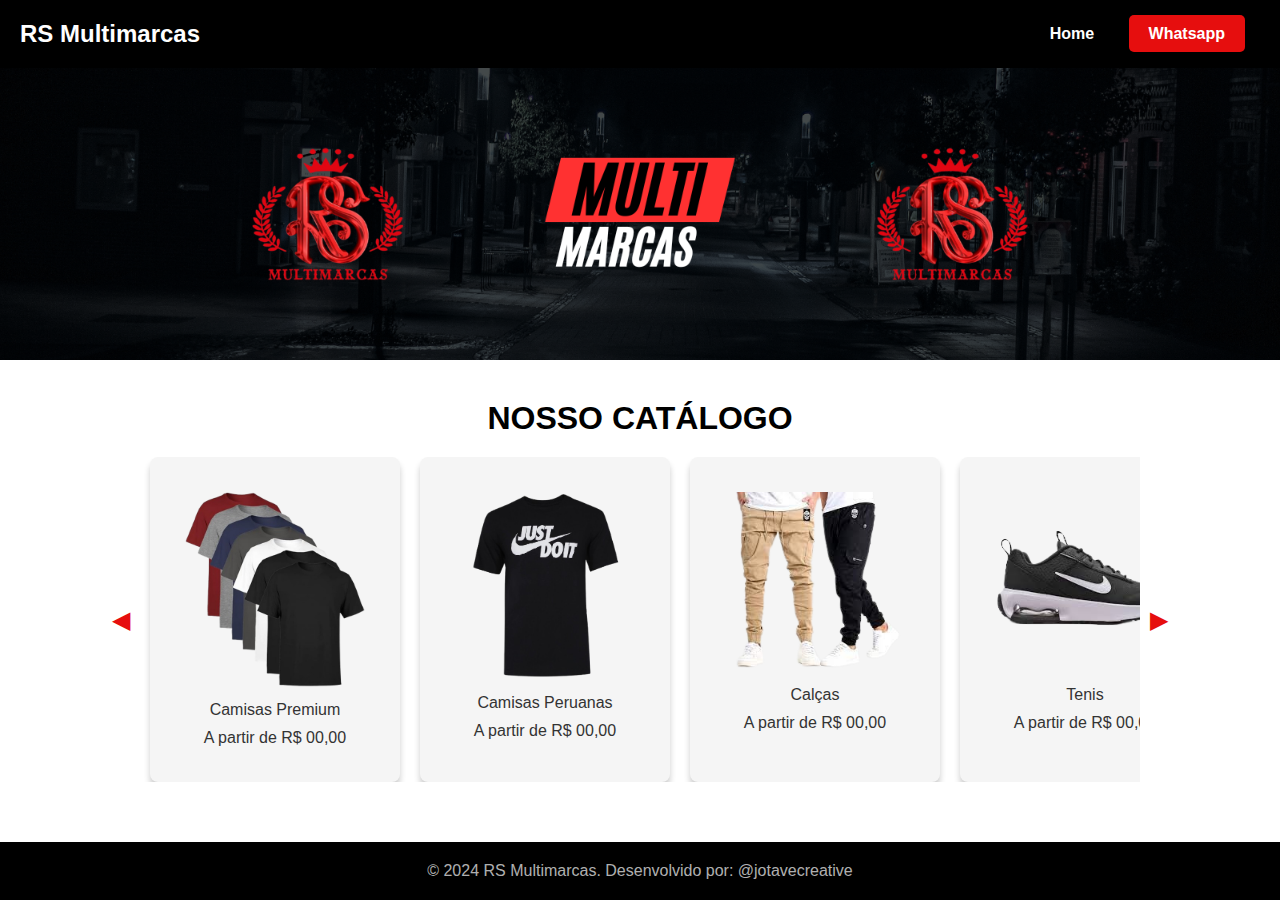
<file: Pag RoupaA/index.html>
<!DOCTYPE html>
<html lang="pt-BR">
<head>
    <meta charset="UTF-8">
    <meta name="viewport" content="width=device-width, initial-scale=1.0">
    <title>Loja de Roupas</title>
    <link rel="stylesheet" href="style.css">
</head>
<body>

<header>
    <div class="logo">RS Multimarcas</div>
    <nav>
        <a href="#" id="home-btn">Home</a>
        <a href="https://wa.me/5522998868822" target="_blank" class="whatsapp-btn">Whatsapp</a>
    </nav>
</header>

<section class="banner">
</section>

<!-- Carrossel de produtos -->
<section class="product-carousel">
    <h2>NOSSO CATÁLOGO</h2>
    <div class="carousel">
        <button class="carousel-btn prev">◀</button>
        <div class="carousel-content">
            <a href="../ABA CAMISAS PremiumB/indexb.html" class="carousel-item">
                <img src="basic camisa.png" alt="Produto 1">
                <p>Camisas Premium</p>
                <p>A partir de R$ 00,00</p>
            </a>
            <a href="../ABA PERUANAF/indexf.html" class="carousel-item">
                <img src="CAMISANIKE.png" alt="Produto 2"> 
                <p>Camisas Peruanas</p>
                <p>A partir de R$ 00,00</p>
            </a>
            <a href="../ABA JEANSE/indexe.html" class="carousel-item">
                <img src="calça.png" alt="Produto 3">
                <p>Calças</p>
                <p>A partir de R$ 00,00</p>
            </a>
            <a href="../ABA TENISG/indexg.html" class="carousel-item">
                <img src="TENIS.png" alt="Produto 6">
                <p>Tenis</p>
                <p>A partir de R$ 00,00</p>
            </a>
            <a href="../ABA JEANSE/indexe.html" class="carousel-item">
                <img src="SHORTS.png" alt="Produto 5">
                <p>Shorts</p>
                <p>A partir de R$ 00,00</p>
            </a>
            <a href="../ABA ACESSORIOSC/indexc.html" class="carousel-item">
                <img src="CASACO.png" alt="Produto 4">
                <p>Acessórios</p>
                <p>A partir de R$ 00,00</p>
            </a>
        </div>
        <button class="carousel-btn next">▶</button>
    </div>
</section>

<footer>
    <p>&copy; 2024 RS Multimarcas. Desenvolvido por: @jotavecreative</p>
</footer>

<script>
    const prevBtn = document.querySelector('.carousel-btn.prev');
    const nextBtn = document.querySelector('.carousel-btn.next');
    const carouselContent = document.querySelector('.carousel-content');
    const homeBtn = document.getElementById('home-btn');

    prevBtn.addEventListener('click', () => {
        carouselContent.scrollBy({ left: -150, behavior: 'smooth' });
    });

    nextBtn.addEventListener('click', () => {
        carouselContent.scrollBy({ left: 150, behavior: 'smooth' });
    });

    homeBtn.addEventListener('click', (e) => {
        e.preventDefault(); // Evita o comportamento padrão do link
        location.reload(); // Atualiza a página
    });
</script>

</body>
</html>
</file>
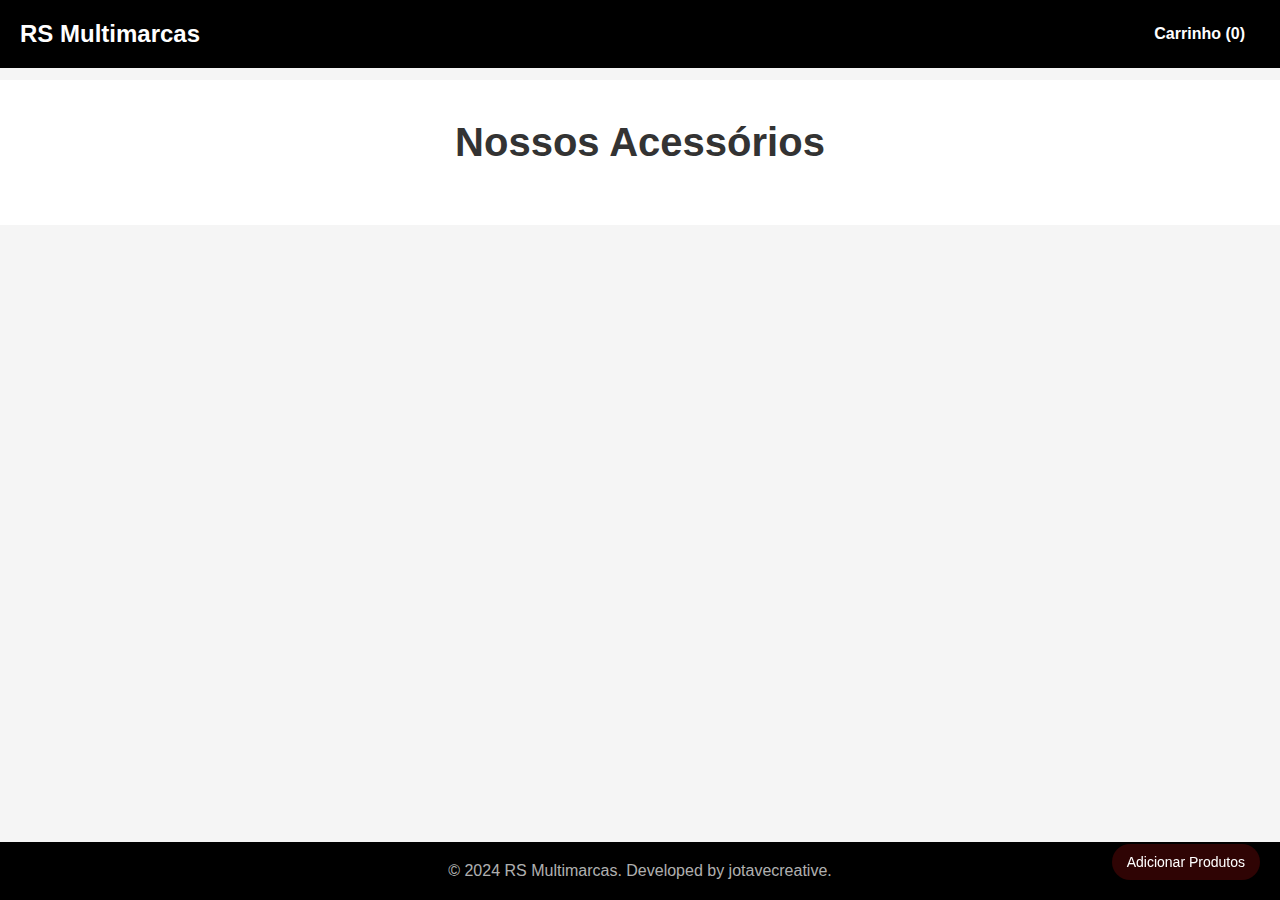
<file: ABA ACESSORIOSC/indexc.html>
<!DOCTYPE html>
<html lang="pt-BR">
<head>
    <meta charset="UTF-8">
    <meta name="viewport" content="width=device-width, initial-scale=1.0">
    <title>RS Multimarcas</title>
    <link rel="stylesheet" href="stylec.css">
</head>
<body>
    <header>
        <div class="logo">RS Multimarcas</div>
        <nav>
            <a href="#" id="cart-btn">Carrinho (<span id="cart-count">0</span>)</a>
            <button id="add-product-btn">Adicionar Produtos</button> <!-- Botão para adicionar produtos -->
        </nav>
    </header>

    <main>
        <section class="product-section">
            <h1>Nossos Acessórios</h1>
            <div id="product-list" class="product-list"></div>
        </section>

        <section class="add-product" id="add-product-section" style="display: none;">
            <form id="product-form">
                <input type="text" id="product-name" placeholder="Nome do Produto" required>
                <input type="text" id="product-price" placeholder="Preço" required>
                <input type="file" id="product-image" required>
                <button type="submit">Adicionar Produto</button>
            </form>
        </section>

        <!-- Modal do Carrinho -->
        <div class="cart-modal" id="cart-modal">
            <h2>Carrinho</h2>
            <div id="cart-items"></div>
            <p id="cart-total">Total: R$ 0.00</p>
            <button id="close-cart-btn">Fechar</button>
            <button id="checkout-btn">Finalizar Compra</button>
        </div>

        <div id="notification" style="display:none; position:fixed; bottom:20px; right:20px; background-color:#e60e0e; color:white; padding:10px; border-radius:5px;"></div>
    </main>

    <footer>
        <p>&copy; 2024 RS Multimarcas. Developed by jotavecreative.</p>
    </footer>

    <script src="scriptc.js"></script>
</body>
</html>
</file>
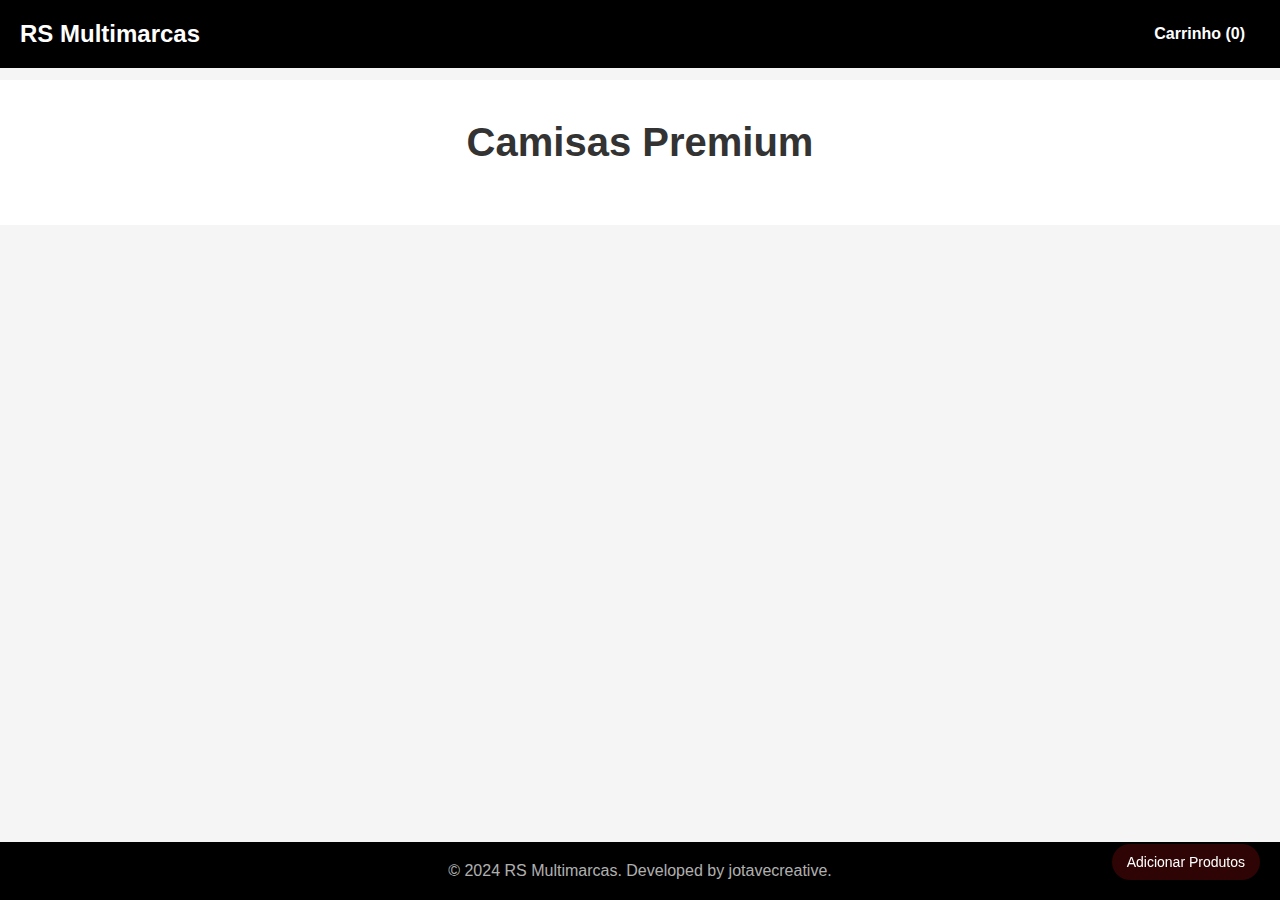
<file: ABA CAMISAS PremiumB/indexb.html>
<!DOCTYPE html>
<html lang="pt-BR">
<head>
    <meta charset="UTF-8">
    <meta name="viewport" content="width=device-width, initial-scale=1.0">
    <title>RS Multimarcas</title>
    <link rel="stylesheet" href="styleb.css">
</head>
<body>
    <header>
        <div class="logo">RS Multimarcas</div>
        <nav>
            <a href="#" id="cart-btn">Carrinho (<span id="cart-count">0</span>)</a>
            <button id="add-product-btn">Adicionar Produtos</button> <!-- Botão para adicionar produtos -->
        </nav>
    </header>

    <main>
        <section class="product-section">
            <h1>Camisas Premium</h1>
            <div id="product-list" class="product-list"></div>
        </section>

        <section class="add-product" id="add-product-section" style="display: none;">
            <form id="product-form">
                <input type="text" id="product-name" placeholder="Nome do Produto" required>
                <input type="text" id="product-price" placeholder="Preço" required>
                <input type="file" id="product-image" required>
                <button type="submit">Adicionar Produto</button>
            </form>
        </section>

        <!-- Modal do Carrinho -->
        <div class="cart-modal" id="cart-modal">
            <h2>Carrinho</h2>
            <div id="cart-items"></div>
            <p id="cart-total">Total: R$ 0.00</p>
            <button id="close-cart-btn">Fechar</button>
            <button id="checkout-btn">Finalizar Compra</button>
        </div>

        <div id="notification" style="display:none; position:fixed; bottom:20px; right:20px; background-color:#e60e0e; color:white; padding:10px; border-radius:5px;"></div>
    </main>

    <footer>
        <p>&copy; 2024 RS Multimarcas. Developed by jotavecreative.</p>
    </footer>

    <script src="scriptb.js"></script>
</body>
</html>
</file>
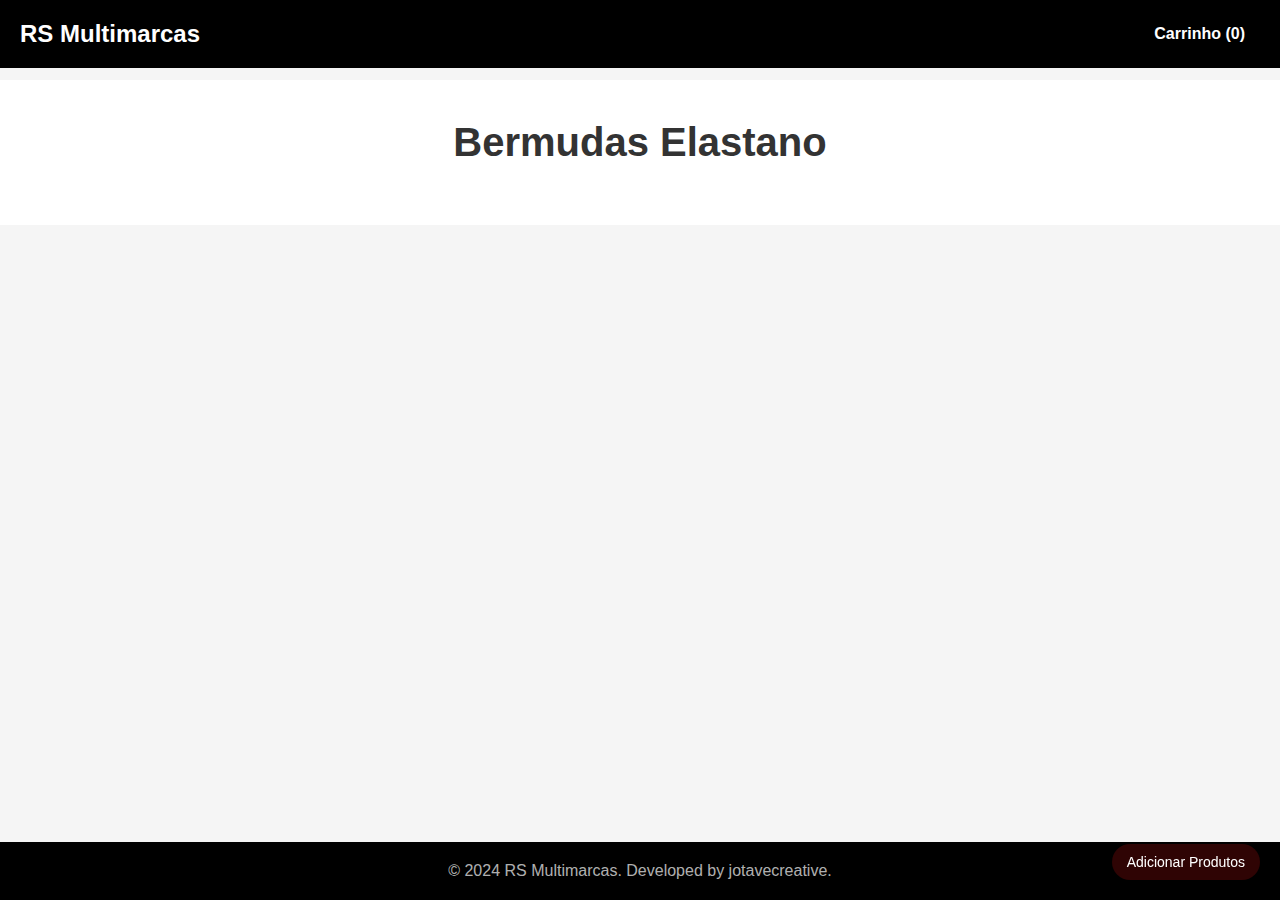
<file: ABA ELASTANOD/indexd.html>
<!DOCTYPE html>
<html lang="pt-BR">
<head>
    <meta charset="UTF-8">
    <meta name="viewport" content="width=device-width, initial-scale=1.0">
    <title>RS Multimarcas</title>
    <link rel="stylesheet" href="styled.css">
</head>
<body>
    <header>
        <div class="logo">RS Multimarcas</div>
        <nav>
            <a href="#" id="cart-btn">Carrinho (<span id="cart-count">0</span>)</a>
            <button id="add-product-btn">Adicionar Produtos</button> <!-- Botão para adicionar produtos -->
        </nav>
    </header>

    <main>
        <section class="product-section">
            <h1>Bermudas Elastano</h1>
            <div id="product-list" class="product-list"></div>
        </section>

        <section class="add-product" id="add-product-section" style="display: none;">
            <form id="product-form">
                <input type="text" id="product-name" placeholder="Nome do Produto" required>
                <input type="text" id="product-price" placeholder="Preço" required>
                <input type="file" id="product-image" required>
                <button type="submit">Adicionar Produto</button>
            </form>
        </section>

        <!-- Modal do Carrinho -->
        <div class="cart-modal" id="cart-modal">
            <h2>Carrinho</h2>
            <div id="cart-items"></div>
            <p id="cart-total">Total: R$ 0.00</p>
            <button id="close-cart-btn">Fechar</button>
            <button id="checkout-btn">Finalizar Compra</button>
        </div>

        <div id="notification" style="display:none; position:fixed; bottom:20px; right:20px; background-color:#e60e0e; color:white; padding:10px; border-radius:5px;"></div>
    </main>

    <footer>
        <p>&copy; 2024 RS Multimarcas. Developed by jotavecreative.</p>
    </footer>

    <script src="scriptd.js"></script>
</body>
</html>
</file>
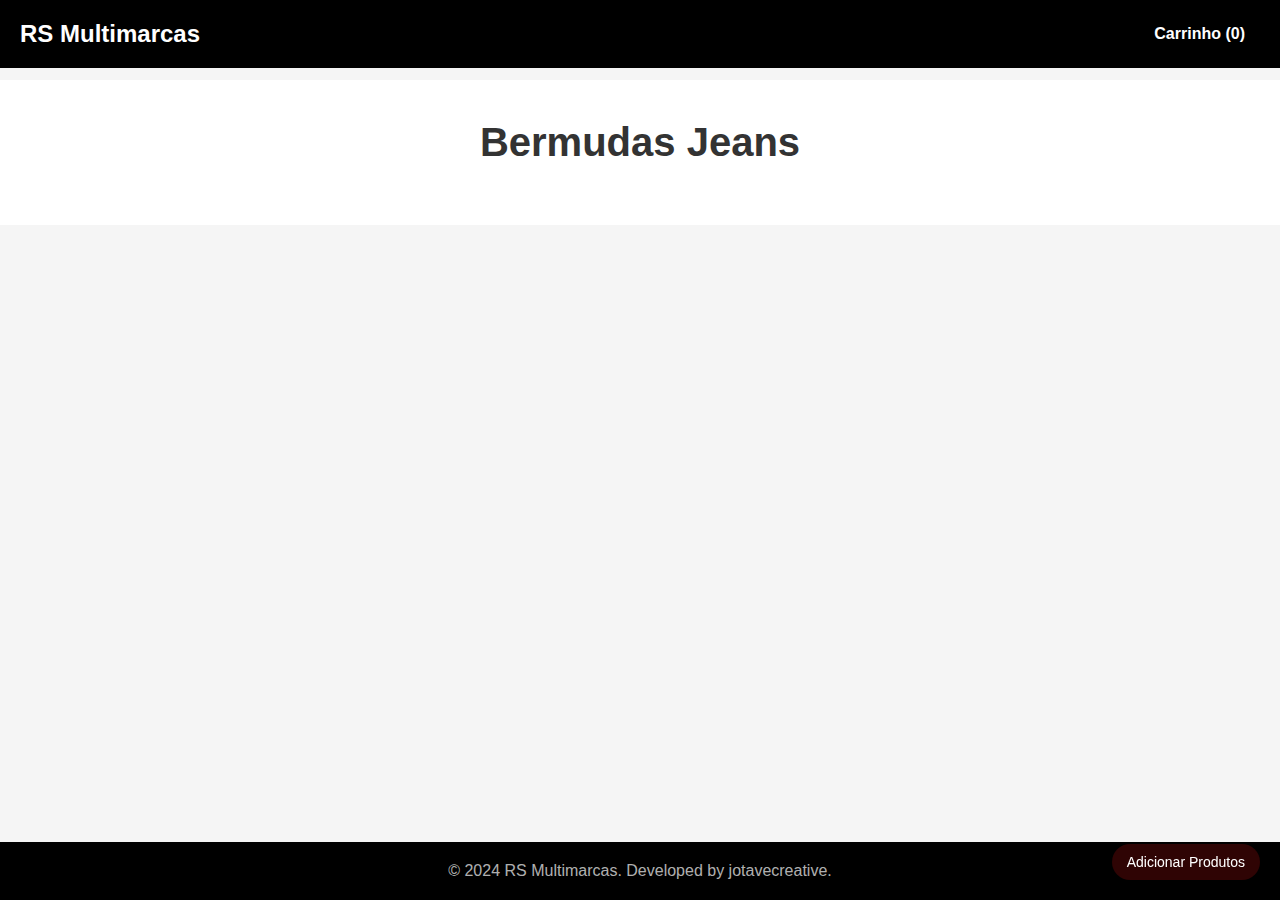
<file: ABA JEANSE/indexe.html>
<!DOCTYPE html>
<html lang="pt-BR">
<head>
    <meta charset="UTF-8">
    <meta name="viewport" content="width=device-width, initial-scale=1.0">
    <title>RS Multimarcas</title>
    <link rel="stylesheet" href="stylee.css">
</head>
<body>
    <header>
        <div class="logo">RS Multimarcas</div>
        <nav>
            <a href="#" id="cart-btn">Carrinho (<span id="cart-count">0</span>)</a>
            <button id="add-product-btn">Adicionar Produtos</button> <!-- Botão para adicionar produtos -->
        </nav>
    </header>

    <main>
        <section class="product-section">
            <h1>Bermudas Jeans</h1>
            <div id="product-list" class="product-list"></div>
        </section>

        <section class="add-product" id="add-product-section" style="display: none;">
            <form id="product-form">
                <input type="text" id="product-name" placeholder="Nome do Produto" required>
                <input type="text" id="product-price" placeholder="Preço" required>
                <input type="file" id="product-image" required>
                <button type="submit">Adicionar Produto</button>
            </form>
        </section>

        <!-- Modal do Carrinho -->
        <div class="cart-modal" id="cart-modal">
            <h2>Carrinho</h2>
            <div id="cart-items"></div>
            <p id="cart-total">Total: R$ 0.00</p>
            <button id="close-cart-btn">Fechar</button>
            <button id="checkout-btn">Finalizar Compra</button>
        </div>

        <div id="notification" style="display:none; position:fixed; bottom:20px; right:20px; background-color:#e60e0e; color:white; padding:10px; border-radius:5px;"></div>
    </main>

    <footer>
        <p>&copy; 2024 RS Multimarcas. Developed by jotavecreative.</p>
    </footer>

    <script src="scripte.js"></script>
</body>
</html>
</file>
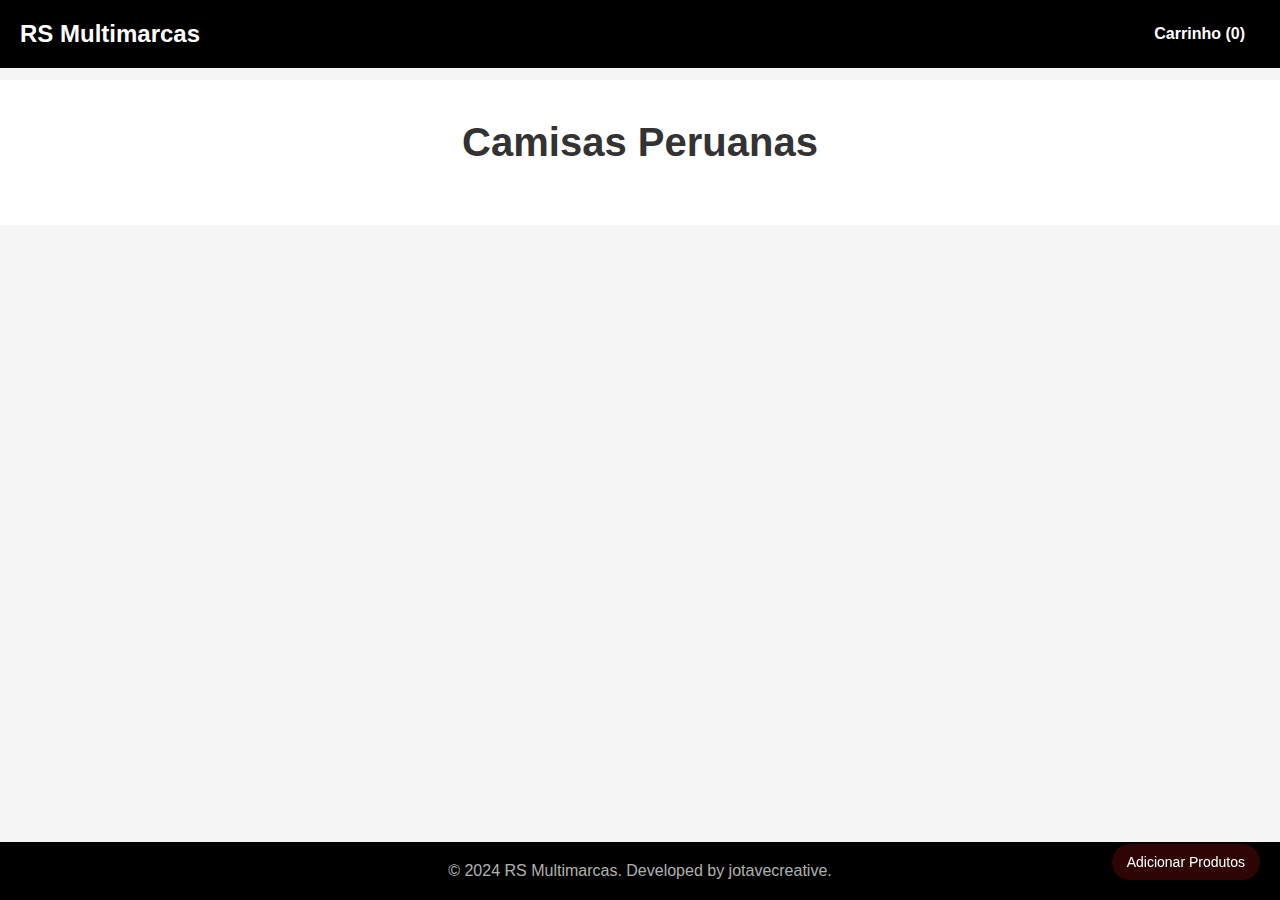
<file: ABA PERUANAF/indexf.html>
<!DOCTYPE html>
<html lang="pt-BR">
<head>
    <meta charset="UTF-8">
    <meta name="viewport" content="width=device-width, initial-scale=1.0">
    <title>RS Multimarcas</title>
    <link rel="stylesheet" href="stylef.css">
</head>
<body>
    <header>
        <div class="logo">RS Multimarcas</div>
        <nav>
            <a href="#" id="cart-btn">Carrinho (<span id="cart-count">0</span>)</a>
            <button id="add-product-btn">Adicionar Produtos</button> <!-- Botão para adicionar produtos -->
        </nav>
    </header>

    <main>
        <section class="product-section">
            <h1>Camisas Peruanas</h1>
            <div id="product-list" class="product-list"></div>
        </section>

        <section class="add-product" id="add-product-section" style="display: none;">
            <form id="product-form">
                <input type="text" id="product-name" placeholder="Nome do Produto" required>
                <input type="text" id="product-price" placeholder="Preço" required>
                <input type="file" id="product-image" required>
                <button type="submit">Adicionar Produto</button>
            </form>
        </section>

        <!-- Modal do Carrinho -->
        <div class="cart-modal" id="cart-modal">
            <h2>Carrinho</h2>
            <div id="cart-items"></div>
            <p id="cart-total">Total: R$ 0.00</p>
            <button id="close-cart-btn">Fechar</button>
            <button id="checkout-btn">Finalizar Compra</button>
        </div>

        <div id="notification" style="display:none; position:fixed; bottom:20px; right:20px; background-color:#e60e0e; color:white; padding:10px; border-radius:5px;"></div>
    </main>

    <footer>
        <p>&copy; 2024 RS Multimarcas. Developed by jotavecreative.</p>
    </footer>

    <script src="scriptf.js"></script>
</body>
</html>
</file>
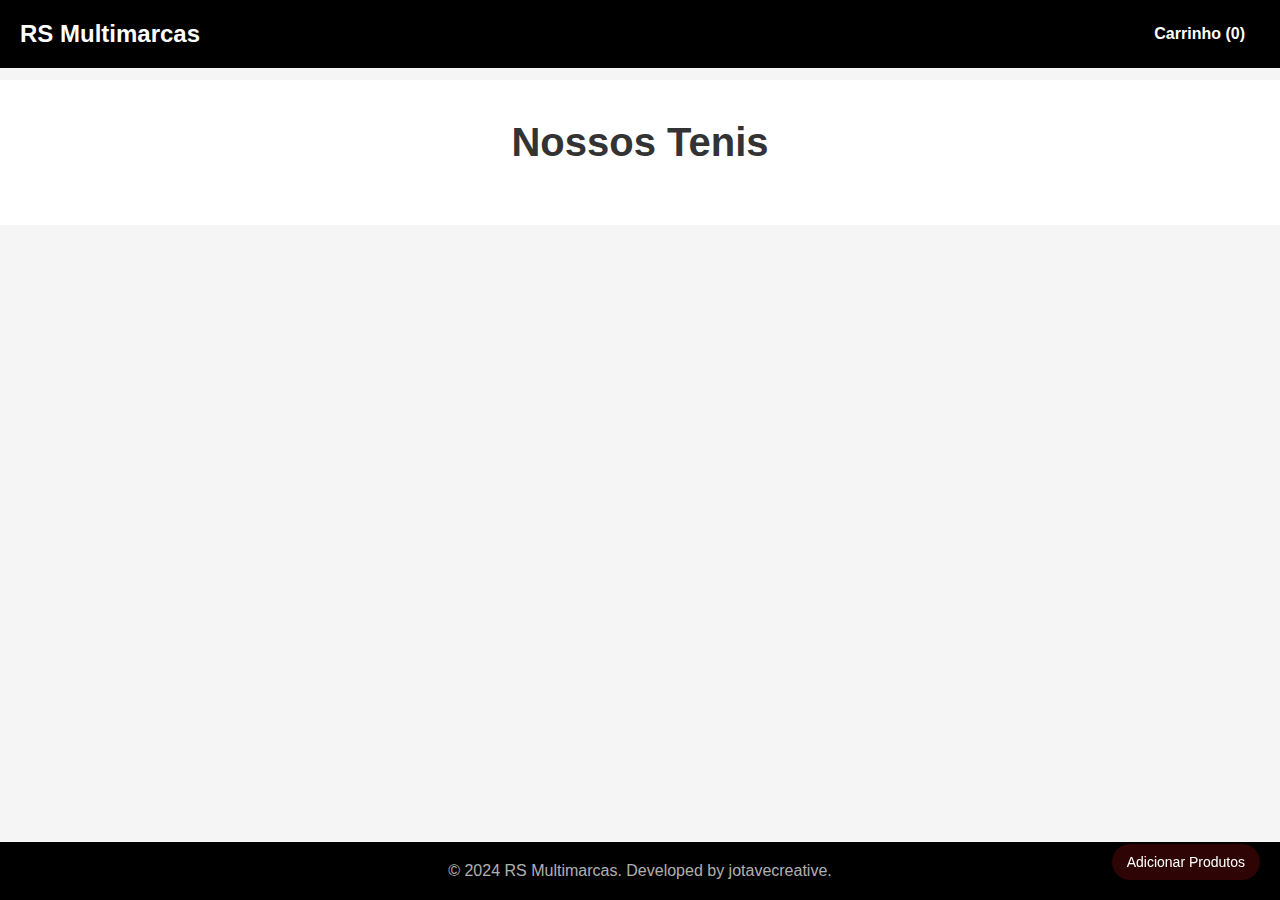
<file: ABA TENISG/indexg.html>
<!DOCTYPE html>
<html lang="pt-BR">
<head>
    <meta charset="UTF-8">
    <meta name="viewport" content="width=device-width, initial-scale=1.0">
    <title>RS Multimarcas</title>
    <link rel="stylesheet" href="styleg.css">
</head>
<body>
    <header>
        <div class="logo">RS Multimarcas</div>
        <nav>
            <a href="#" id="cart-btn">Carrinho (<span id="cart-count">0</span>)</a>
            <button id="add-product-btn">Adicionar Produtos</button> <!-- Botão para adicionar produtos -->
        </nav>
    </header>

    <main>
        <section class="product-section">
            <h1>Nossos Tenis</h1>
            <div id="product-list" class="product-list"></div>
        </section>

        <section class="add-product" id="add-product-section" style="display: none;">
            <form id="product-form">
                <input type="text" id="product-name" placeholder="Nome do Produto" required>
                <input type="text" id="product-price" placeholder="Preço" required>
                <input type="file" id="product-image" required>
                <button type="submit">Adicionar Produto</button>
            </form>
        </section>

        <!-- Modal do Carrinho -->
        <div class="cart-modal" id="cart-modal">
            <h2>Carrinho</h2>
            <div id="cart-items"></div>
            <p id="cart-total">Total: R$ 0.00</p>
            <button id="close-cart-btn">Fechar</button>
            <button id="checkout-btn">Finalizar Compra</button>
        </div>

        <div id="notification" style="display:none; position:fixed; bottom:20px; right:20px; background-color:#e60e0e; color:white; padding:10px; border-radius:5px;"></div>
    </main>

    <footer>
        <p>&copy; 2024 RS Multimarcas. Developed by jotavecreative.</p>
    </footer>

    <script src="scriptg.js"></script>
</body>
</html>
</file>
<file: Pag RoupaA/style.css>
/* Reset básico */
* {
    margin: 0;
    padding: 0;
    box-sizing: border-box;
}

html, body {
    height: 100%;
}

body {
    font-family: 'Arial', sans-serif;
    background: #F5F5F5;
    color: #333;
    display: flex;
    flex-direction: column;
    justify-content: space-between;
}

/* Cabeçalho */
header {
    display: flex;
    justify-content: space-between;
    align-items: center;
    padding: 20px;
    background-color: #000;
    color: #fff;
}

.logo {
    font-size: 24px;
    font-weight: bold;
}

nav a {
    margin: 0 15px;
    color: #fff;
    text-decoration: none;
    font-weight: bold;
    transition: color 0.3s;
}

nav a:hover {
    color: #e60e0e;
}

/* Banner */
.banner {
    text-align: center;
    padding: 100px 20px;
    color: #000;
    background-image: url(bg\ \(2\).png);
    background-size: cover;
    background-position: center;
    height: 300px;
    display: flex;
    align-items: center;
    justify-content: center;
}

.banner h1 {
    font-size: 3rem;
    color: #fff;
    background: rgba(0, 0, 0, 0.5);
    padding: 10px 20px;
    border-radius: 8px;
}

.product-carousel {
    padding: 40px 20px;
    text-align: center;
    background-color: #fff;
    color: #333;
}

.product-carousel h2 {
    font-size: 2rem;
    margin-bottom: 20px;
    color: #000;
}

.carousel {
    display: flex;
    align-items: center;
    justify-content: center;
    gap: 10px;
    margin-bottom: 20px;
}

.carousel-content {
    display: flex;
    overflow: hidden;
    width: 90%;
    max-width: 1000px;
}

.carousel-item {
    min-width: 250px;
    margin: 0 10px;
    text-align: center;
    color: #333;
    background-color: #f5f5f5;
    padding: 35px;
    border-radius: 8px;
    box-shadow: 0 6px 6px rgba(0, 0, 0, 0.2);
    overflow: hidden;
    text-decoration: none;
}

.carousel-item img {
    width: 100%;
    height: auto;
    max-height: 200px;
    object-fit: cover;
    border-radius: 8px;
}

.carousel-item p {
    margin-top: 10px;
}

.carousel-btn {
    background: none;
    border: none;
    font-size: 24px;
    cursor: pointer;
    color: #e60e0e;
}

.carousel-btn:hover {
    color: #000;
}

.carousel-btn:disabled {
    color: rgba(204, 204, 204, 0.5);
    cursor: not-allowed;
}

/* Rodapé */
footer {
    padding: 20px;
    background: #000;
    color: rgba(255, 255, 255, 0.7);
    text-align: center;
    width: 100%;
    position: relative;
    bottom: 0;
}

/* Botão do WhatsApp */
.whatsapp-btn {
    background-color: #e60e0e;
    color: #fff;
    padding: 10px 20px;
    border-radius: 5px;
    font-weight: bold;
    text-decoration: none;
    transition: background-color 0.3s, color 0.3s;
}

.whatsapp-btn:hover {
    background-color: #fff;
    color: #e60e0e;
}

/* Responsividade */
@media (max-width: 768px) {
    header {
        flex-direction: column;
        text-align: center;
    }

    nav {
        margin-top: 10px;
    }

    .carousel-content {
        width: 100%;
    }

    .carousel-item {
        min-width: 200px;
    }

    .banner h1 {
        font-size: 2rem;
    }

    .product-carousel h2 {
        font-size: 1.5rem;
    }
}

@media (max-width: 480px) {
    .carousel-item {
        min-width: 150px;
    }

    .banner {
        padding: 50px 10px;
    }
}
</file>
<file: ABA ACESSORIOSC/stylec.css>
/* Reset básico */
* {
    margin: 0;
    padding: 0;
    box-sizing: border-box;
}

html, body {
    height: 100%; /* Certifica-se de que o HTML e o corpo ocupem 100% da altura da tela */
}

body {
    display: flex;
    flex-direction: column; /* Alinha o conteúdo na coluna */
    justify-content: space-between; /* Espaça o conteúdo e coloca o rodapé na parte inferior */
    font-family: Arial, sans-serif;
    background: #F5F5F5;
    color: #333;
    padding-top: 80px; /* Adiciona espaço para o cabeçalho fixo */
}

/* Cabeçalho */
header {
    display: flex;
    justify-content: space-between;
    align-items: center;
    padding: 20px;
    background-color: #000;
    color: #fff;
    position: fixed; /* Fixa o cabeçalho */
    top: 0; /* Posiciona no topo */
    left: 0; /* Alinha à esquerda */
    right: 0; /* Alinha à direita */
    z-index: 1000; /* Garante que o cabeçalho fique acima de outros elementos */
}

.logo {
    font-size: 24px;
    font-weight: bold;
}

nav a {
    margin: 0 15px;
    color: #fff;
    text-decoration: none;
    font-weight: bold;
}

nav a:hover {
    color: #e60e0e;
}

/* Seção de produtos */
.product-section {
    padding: 40px 20px;
    text-align: center;
    background-color: #fff;
}

.product-section h1 {
    font-size: 2.5em;
    color: #333;
    margin-bottom: 20px;
}

.product-list {
    display: grid;
    grid-template-columns: repeat(5, 1fr);
    gap: 20px;
}

/* Estilo para os cartões de produto */
.product-card {
    position: relative; /* Para posicionar o botão de excluir */
    text-align: center;
    padding: 10px;
    background-color: #f9f9f9;
    border-radius: 8px;
    box-shadow: 0 4px 10px rgba(0, 0, 0, 0.1);
}

.product-card img {
    width: 100%; /* Mantém a largura total do cartão */
    height: auto; /* Define a altura automática para manter a proporção */
    object-fit: contain; /* Ajusta a imagem para caber no contêiner sem cortar */
    border-radius: 8px; /* Bordas arredondadas */
    margin-bottom: 10px;
}

/* Aba de Adicionar Produto */
.add-product {
    position: fixed;
    bottom: 0;
    left: 0;
    right: 0;
    padding: 10px;
    background-color: #000000;
    box-shadow: 0 -2px 10px rgba(0, 0, 0, 0.1);
    z-index: 1000;
    display: flex;
    flex-direction: column; /* Alinha os itens na coluna */
    align-items: center; /* Centraliza os itens */
}

/* Responsividade para telas menores */
@media (max-width: 600px) {
    .add-product {
        padding: 5px; /* Diminui o padding em telas pequenas */
    }

    .add-product form {
        flex-direction: column; /* Alinha os campos em coluna */
        max-width: 90%; /* Largura máxima para o formulário */
    }

    .add-product input[type="text"], 
    .add-product input[type="file"] {
        max-width: 100%; /* Permite que os campos ocupem toda a largura */
        margin-bottom: 10px; /* Espaço entre os campos */
    }

    .add-product button {
        width: 100%; /* Botões ocupam toda a largura */
        padding: 10px; /* Aumenta o padding */
    }
}

.add-product h2 {
    margin-bottom: 10px;
}

.add-product form {
    display: flex; /* Alinha os itens na horizontal */
    align-items: center; /* Centraliza verticalmente os itens */
    gap: 10px; /* Espaço entre os campos */
    max-width: 800px; /* Ajusta a largura máxima do formulário */
    margin: 0 auto; /* Centraliza o formulário */
}

.add-product input[type="text"], 
.add-product input[type="file"] {
    padding: 8px; /* Diminui o padding nos campos */
    border: 1px solid #ccc;
    border-radius: 5px;
    flex: 1; /* Faz os campos ocuparem o mesmo espaço */
    max-width: 300px; /* Limita a largura dos campos */
}

.add-product button {
    padding: 10px 20px; /* Aumenta o padding para expandir o botão */
    background-color: #e60e0e;
    color: #fff;
    border: none;
    border-radius: 5px;
    cursor: pointer;
    display: inline-flex; /* Permite o alinhamento flexível dos itens dentro do botão */
    align-items: center; /* Centraliza verticalmente os itens */
    justify-content: center; /* Centraliza horizontalmente os itens */
    white-space: nowrap; /* Garante que o texto não quebre a linha */
}

/* Estilo para o botão "Adicionar Produtos" */
#add-product-btn {
    position: fixed; /* Fixa o botão na tela */
    bottom: 20px; /* Distância do fundo */
    right: 20px; /* Distância da direita */
    padding: 10px 15px; /* Diminuindo o padding do botão */
    background-color: rgba(235, 18, 18, 0.2); /* Cor de fundo com um pouco de transparência */
    color: #fff; /* Cor do texto */
    border: none; /* Remove a borda */
    border-radius: 20px; /* Bordas arredondadas */
    font-size: 14px; /* Tamanho da fonte reduzido */
    font-weight: normal; /* Texto normal */
    cursor: pointer; /* Mão ao passar o mouse */
    transition: background-color 0.3s, transform 0.2s; /* Transições para efeitos */
}

#add-product-btn:hover {
    background-color: rgba(230, 14, 14, 1); /* Cor de fundo ao passar o mouse */
    transform: translateY(-1px); /* Leve elevação ao passar o mouse */
}

/* Estilo para os cartões de produto */
.product-card {
    position: relative; /* Para posicionar o botão de excluir */
    text-align: center;
    padding: 10px;
    background-color: #f9f9f9;
    border-radius: 8px;
    box-shadow: 0 4px 10px rgba(0, 0, 0, 0.1);
}

.product-card img {
    width: 100%; /* Mantém a largura total do cartão */
    height: auto; /* Define a altura automática para manter a proporção */
    object-fit: contain; /* Ajusta a imagem para caber no contêiner sem cortar */
    border-radius: 8px; /* Bordas arredondadas */
    margin-bottom: 10px;
}

.product-card h3 {
    font-size: 1.2em;
    color: #333;
    margin: 10px 0;
}

.product-card p {
    font-size: 1.1em;
    color: #e60e0e;
    margin-bottom: 10px;
}

.btn-buy {
    background-color: #e60e0e;
    color: #fff;
    padding: 10px 20px;
    border: none;
    border-radius: 5px;
    cursor: pointer;
    font-weight: bold;
    transition: background-color 0.3s;
}

.btn-buy:hover {
    background-color: #000;
}

/* Estilo para o botão de excluir */
.btn-delete {
    background-color: #e60e0e; /* Vermelho */
    color: white; /* Texto branco */
    border: none;
    border-radius: 50%; /* Borda arredondada */
    width: 30px; /* Largura fixa */
    height: 30px; /* Altura fixa */
    cursor: pointer; /* Mão ao passar o mouse */
    position: absolute; /* Para posicionar o botão */
    top: 10px; /* Distância do topo */
    right: 10px; /* Distância da direita */
    display: flex; /* Centraliza o texto */
    align-items: center; /* Centraliza verticalmente */
    justify-content: center; /* Centraliza horizontalmente */
    transition: background-color 0.3s, transform 0.2s; /* Efeitos de transição */
    font-size: 16px; /* Tamanho do texto */
}

.btn-delete:hover {
    background-color: #c00; /* Tom de vermelho mais escuro ao passar o mouse */
    transform: scale(1.1); /* Leve aumento de tamanho ao passar o mouse */
}

/* Rodapé */
footer {
    padding: 20px;
    background: #000;
    color: rgba(255, 255, 255, 0.7);
    text-align: center;
}

/* Modal do Carrinho */
.cart-modal {
    display: none; /* Inicialmente escondido */
    position: fixed; /* Fixo na tela */
    top: 50%; /* Centraliza verticalmente */
    left: 50%; /* Centraliza horizontalmente */
    transform: translate(-50%, -50%); /* Compensa o tamanho do modal */
    background-color: white; /* Cor de fundo do modal */
    padding: 20px; /* Espaçamento interno */
    border-radius: 8px; /* Bordas arredondadas */
    box-shadow: 0 4px 20px rgba(0, 0, 0, 0.2); /* Sombra do modal */
    z-index: 1001; /* Coloca o modal acima de outros elementos */
}

.cart-modal h2 {
    margin-bottom: 20px; /* Espaço abaixo do título */
}

.cart-modal button {
    margin-top: 10px; /* Espaço acima do botão */
    padding: 10px 15px; /* Padding do botão */
    background-color: #e60e0e; /* Cor de fundo do botão */
    color: white; /* Cor do texto */
    border: none; /* Remove borda */
    border-radius: 5px; /* Bordas arredondadas */
    cursor: pointer; /* Cursor de mão ao passar o mouse */
    transition: background-color 0.3s; /* Transição suave para a cor de fundo */
}

.cart-modal button:hover {
    background-color: #c70000; /* Cor ao passar o mouse */
}

/* Notificações */
#notification {
    display: none; /* Inicialmente escondido */
    position: fixed; /* Fixo na tela */
    bottom: 20px; /* Distância do fundo */
    right: 20px; /* Distância da direita */
    background-color: #e60e0e; /* Cor de fundo da notificação */
    color: white; /* Cor do texto */
    padding: 10px; /* Padding da notificação */
    border-radius: 5px; /* Bordas arredondadas */
}

/* Adicionando responsividade */
@media (max-width: 768px) {
    .product-list {
        grid-template-columns: repeat(2, 1fr); /* Duas colunas em telas menores */
    }

    /* Ajustes para a aba de adicionar produto */
    .add-product form {
        flex-direction: column; /* Alinha os campos em coluna */
    }

    .product-card {
        margin: 10px; /* Adiciona espaço entre os cartões */
    }
}

@media (max-width: 480px) {
    .product-list {
        grid-template-columns: 1fr; /* Uma coluna em telas muito pequenas */
    }

    .product-card h3 {
        font-size: 1.1em; /* Reduz o tamanho do título */
    }

    .product-card p {
        font-size: 1em; /* Reduz o tamanho da descrição */
    }
}
</file>
<file: ABA CAMISAS PremiumB/styleb.css>
/* Reset básico */
* {
    margin: 0;
    padding: 0;
    box-sizing: border-box;
}

html, body {
    height: 100%; /* Certifica-se de que o HTML e o corpo ocupem 100% da altura da tela */
}

body {
    display: flex;
    flex-direction: column; /* Alinha o conteúdo na coluna */
    justify-content: space-between; /* Espaça o conteúdo e coloca o rodapé na parte inferior */
    font-family: Arial, sans-serif;
    background: #F5F5F5;
    color: #333;
    padding-top: 80px; /* Adiciona espaço para o cabeçalho fixo */
}

/* Cabeçalho */
header {
    display: flex;
    justify-content: space-between;
    align-items: center;
    padding: 20px;
    background-color: #000;
    color: #fff;
    position: fixed; /* Fixa o cabeçalho */
    top: 0; /* Posiciona no topo */
    left: 0; /* Alinha à esquerda */
    right: 0; /* Alinha à direita */
    z-index: 1000; /* Garante que o cabeçalho fique acima de outros elementos */
}

.logo {
    font-size: 24px;
    font-weight: bold;
}

nav a {
    margin: 0 15px;
    color: #fff;
    text-decoration: none;
    font-weight: bold;
}

nav a:hover {
    color: #e60e0e;
}

/* Seção de produtos */
.product-section {
    padding: 40px 20px;
    text-align: center;
    background-color: #fff;
}

.product-section h1 {
    font-size: 2.5em;
    color: #333;
    margin-bottom: 20px;
}

.product-list {
    display: grid;
    grid-template-columns: repeat(5, 1fr);
    gap: 20px;
}

/* Estilo para os cartões de produto */
.product-card {
    position: relative; /* Para posicionar o botão de excluir */
    text-align: center;
    padding: 10px;
    background-color: #f9f9f9;
    border-radius: 8px;
    box-shadow: 0 4px 10px rgba(0, 0, 0, 0.1);
}

.product-card img {
    width: 100%; /* Mantém a largura total do cartão */
    height: auto; /* Define a altura automática para manter a proporção */
    object-fit: contain; /* Ajusta a imagem para caber no contêiner sem cortar */
    border-radius: 8px; /* Bordas arredondadas */
    margin-bottom: 10px;
}

/* Aba de Adicionar Produto */
.add-product {
    position: fixed;
    bottom: 0;
    left: 0;
    right: 0;
    padding: 10px;
    background-color: #000000;
    box-shadow: 0 -2px 10px rgba(0, 0, 0, 0.1);
    z-index: 1000;
    display: flex;
    flex-direction: column; /* Alinha os itens na coluna */
    align-items: center; /* Centraliza os itens */
}

/* Responsividade para telas menores */
@media (max-width: 600px) {
    .add-product {
        padding: 5px; /* Diminui o padding em telas pequenas */
    }

    .add-product form {
        flex-direction: column; /* Alinha os campos em coluna */
        max-width: 90%; /* Largura máxima para o formulário */
    }

    .add-product input[type="text"], 
    .add-product input[type="file"] {
        max-width: 100%; /* Permite que os campos ocupem toda a largura */
        margin-bottom: 10px; /* Espaço entre os campos */
    }

    .add-product button {
        width: 100%; /* Botões ocupam toda a largura */
        padding: 10px; /* Aumenta o padding */
    }
}

.add-product h2 {
    margin-bottom: 10px;
}

.add-product form {
    display: flex; /* Alinha os itens na horizontal */
    align-items: center; /* Centraliza verticalmente os itens */
    gap: 10px; /* Espaço entre os campos */
    max-width: 800px; /* Ajusta a largura máxima do formulário */
    margin: 0 auto; /* Centraliza o formulário */
}

.add-product input[type="text"], 
.add-product input[type="file"] {
    padding: 8px; /* Diminui o padding nos campos */
    border: 1px solid #ccc;
    border-radius: 5px;
    flex: 1; /* Faz os campos ocuparem o mesmo espaço */
    max-width: 300px; /* Limita a largura dos campos */
}

.add-product button {
    padding: 10px 20px; /* Aumenta o padding para expandir o botão */
    background-color: #e60e0e;
    color: #fff;
    border: none;
    border-radius: 5px;
    cursor: pointer;
    display: inline-flex; /* Permite o alinhamento flexível dos itens dentro do botão */
    align-items: center; /* Centraliza verticalmente os itens */
    justify-content: center; /* Centraliza horizontalmente os itens */
    white-space: nowrap; /* Garante que o texto não quebre a linha */
}

/* Estilo para o botão "Adicionar Produtos" */
#add-product-btn {
    position: fixed; /* Fixa o botão na tela */
    bottom: 20px; /* Distância do fundo */
    right: 20px; /* Distância da direita */
    padding: 10px 15px; /* Diminuindo o padding do botão */
    background-color: rgba(235, 18, 18, 0.2); /* Cor de fundo com um pouco de transparência */
    color: #fff; /* Cor do texto */
    border: none; /* Remove a borda */
    border-radius: 20px; /* Bordas arredondadas */
    font-size: 14px; /* Tamanho da fonte reduzido */
    font-weight: normal; /* Texto normal */
    cursor: pointer; /* Mão ao passar o mouse */
    transition: background-color 0.3s, transform 0.2s; /* Transições para efeitos */
}

#add-product-btn:hover {
    background-color: rgba(230, 14, 14, 1); /* Cor de fundo ao passar o mouse */
    transform: translateY(-1px); /* Leve elevação ao passar o mouse */
}

/* Estilo para os cartões de produto */
.product-card {
    position: relative; /* Para posicionar o botão de excluir */
    text-align: center;
    padding: 10px;
    background-color: #f9f9f9;
    border-radius: 8px;
    box-shadow: 0 4px 10px rgba(0, 0, 0, 0.1);
}

.product-card img {
    width: 100%; /* Mantém a largura total do cartão */
    height: auto; /* Define a altura automática para manter a proporção */
    object-fit: contain; /* Ajusta a imagem para caber no contêiner sem cortar */
    border-radius: 8px; /* Bordas arredondadas */
    margin-bottom: 10px;
}

.product-card h3 {
    font-size: 1.2em;
    color: #333;
    margin: 10px 0;
}

.product-card p {
    font-size: 1.1em;
    color: #e60e0e;
    margin-bottom: 10px;
}

.btn-buy {
    background-color: #e60e0e;
    color: #fff;
    padding: 10px 20px;
    border: none;
    border-radius: 5px;
    cursor: pointer;
    font-weight: bold;
    transition: background-color 0.3s;
}

.btn-buy:hover {
    background-color: #000;
}

/* Estilo para o botão de excluir */
.btn-delete {
    background-color: #e60e0e; /* Vermelho */
    color: white; /* Texto branco */
    border: none;
    border-radius: 50%; /* Borda arredondada */
    width: 30px; /* Largura fixa */
    height: 30px; /* Altura fixa */
    cursor: pointer; /* Mão ao passar o mouse */
    position: absolute; /* Para posicionar o botão */
    top: 10px; /* Distância do topo */
    right: 10px; /* Distância da direita */
    display: flex; /* Centraliza o texto */
    align-items: center; /* Centraliza verticalmente */
    justify-content: center; /* Centraliza horizontalmente */
    transition: background-color 0.3s, transform 0.2s; /* Efeitos de transição */
    font-size: 16px; /* Tamanho do texto */
}

.btn-delete:hover {
    background-color: #c00; /* Tom de vermelho mais escuro ao passar o mouse */
    transform: scale(1.1); /* Leve aumento de tamanho ao passar o mouse */
}

/* Rodapé */
footer {
    padding: 20px;
    background: #000;
    color: rgba(255, 255, 255, 0.7);
    text-align: center;
}

/* Modal do Carrinho */
.cart-modal {
    display: none; /* Inicialmente escondido */
    position: fixed; /* Fixo na tela */
    top: 50%; /* Centraliza verticalmente */
    left: 50%; /* Centraliza horizontalmente */
    transform: translate(-50%, -50%); /* Compensa o tamanho do modal */
    background-color: white; /* Cor de fundo do modal */
    padding: 20px; /* Espaçamento interno */
    border-radius: 8px; /* Bordas arredondadas */
    box-shadow: 0 4px 20px rgba(0, 0, 0, 0.2); /* Sombra do modal */
    z-index: 1001; /* Coloca o modal acima de outros elementos */
}

.cart-modal h2 {
    margin-bottom: 20px; /* Espaço abaixo do título */
}

.cart-modal button {
    margin-top: 10px; /* Espaço acima do botão */
    padding: 10px 15px; /* Padding do botão */
    background-color: #e60e0e; /* Cor de fundo do botão */
    color: white; /* Cor do texto */
    border: none; /* Remove borda */
    border-radius: 5px; /* Bordas arredondadas */
    cursor: pointer; /* Cursor de mão ao passar o mouse */
    transition: background-color 0.3s; /* Transição suave para a cor de fundo */
}

.cart-modal button:hover {
    background-color: #c70000; /* Cor ao passar o mouse */
}

/* Notificações */
#notification {
    display: none; /* Inicialmente escondido */
    position: fixed; /* Fixo na tela */
    bottom: 20px; /* Distância do fundo */
    right: 20px; /* Distância da direita */
    background-color: #e60e0e; /* Cor de fundo da notificação */
    color: white; /* Cor do texto */
    padding: 10px; /* Padding da notificação */
    border-radius: 5px; /* Bordas arredondadas */
}

/* Adicionando responsividade */
@media (max-width: 768px) {
    .product-list {
        grid-template-columns: repeat(2, 1fr); /* Duas colunas em telas menores */
    }

    /* Ajustes para a aba de adicionar produto */
    .add-product form {
        flex-direction: column; /* Alinha os campos em coluna */
    }

    .product-card {
        margin: 10px; /* Adiciona espaço entre os cartões */
    }
}

@media (max-width: 480px) {
    .product-list {
        grid-template-columns: 1fr; /* Uma coluna em telas muito pequenas */
    }

    .product-card h3 {
        font-size: 1.1em; /* Reduz o tamanho do título */
    }

    .product-card p {
        font-size: 1em; /* Reduz o tamanho da descrição */
    }
}
</file>
<file: ABA ELASTANOD/styled.css>
/* Reset básico */
* {
    margin: 0;
    padding: 0;
    box-sizing: border-box;
}

html, body {
    height: 100%; /* Certifica-se de que o HTML e o corpo ocupem 100% da altura da tela */
}

body {
    display: flex;
    flex-direction: column; /* Alinha o conteúdo na coluna */
    justify-content: space-between; /* Espaça o conteúdo e coloca o rodapé na parte inferior */
    font-family: Arial, sans-serif;
    background: #F5F5F5;
    color: #333;
    padding-top: 80px; /* Adiciona espaço para o cabeçalho fixo */
}

/* Cabeçalho */
header {
    display: flex;
    justify-content: space-between;
    align-items: center;
    padding: 20px;
    background-color: #000;
    color: #fff;
    position: fixed; /* Fixa o cabeçalho */
    top: 0; /* Posiciona no topo */
    left: 0; /* Alinha à esquerda */
    right: 0; /* Alinha à direita */
    z-index: 1000; /* Garante que o cabeçalho fique acima de outros elementos */
}

.logo {
    font-size: 24px;
    font-weight: bold;
}

nav a {
    margin: 0 15px;
    color: #fff;
    text-decoration: none;
    font-weight: bold;
}

nav a:hover {
    color: #e60e0e;
}

/* Seção de produtos */
.product-section {
    padding: 40px 20px;
    text-align: center;
    background-color: #fff;
}

.product-section h1 {
    font-size: 2.5em;
    color: #333;
    margin-bottom: 20px;
}

.product-list {
    display: grid;
    grid-template-columns: repeat(5, 1fr);
    gap: 20px;
}

/* Estilo para os cartões de produto */
.product-card {
    position: relative; /* Para posicionar o botão de excluir */
    text-align: center;
    padding: 10px;
    background-color: #f9f9f9;
    border-radius: 8px;
    box-shadow: 0 4px 10px rgba(0, 0, 0, 0.1);
}

.product-card img {
    width: 100%; /* Mantém a largura total do cartão */
    height: auto; /* Define a altura automática para manter a proporção */
    object-fit: contain; /* Ajusta a imagem para caber no contêiner sem cortar */
    border-radius: 8px; /* Bordas arredondadas */
    margin-bottom: 10px;
}

/* Aba de Adicionar Produto */
.add-product {
    position: fixed;
    bottom: 0;
    left: 0;
    right: 0;
    padding: 10px;
    background-color: #000000;
    box-shadow: 0 -2px 10px rgba(0, 0, 0, 0.1);
    z-index: 1000;
    display: flex;
    flex-direction: column; /* Alinha os itens na coluna */
    align-items: center; /* Centraliza os itens */
}

/* Responsividade para telas menores */
@media (max-width: 600px) {
    .add-product {
        padding: 5px; /* Diminui o padding em telas pequenas */
    }

    .add-product form {
        flex-direction: column; /* Alinha os campos em coluna */
        max-width: 90%; /* Largura máxima para o formulário */
    }

    .add-product input[type="text"], 
    .add-product input[type="file"] {
        max-width: 100%; /* Permite que os campos ocupem toda a largura */
        margin-bottom: 10px; /* Espaço entre os campos */
    }

    .add-product button {
        width: 100%; /* Botões ocupam toda a largura */
        padding: 10px; /* Aumenta o padding */
    }
}

.add-product h2 {
    margin-bottom: 10px;
}

.add-product form {
    display: flex; /* Alinha os itens na horizontal */
    align-items: center; /* Centraliza verticalmente os itens */
    gap: 10px; /* Espaço entre os campos */
    max-width: 800px; /* Ajusta a largura máxima do formulário */
    margin: 0 auto; /* Centraliza o formulário */
}

.add-product input[type="text"], 
.add-product input[type="file"] {
    padding: 8px; /* Diminui o padding nos campos */
    border: 1px solid #ccc;
    border-radius: 5px;
    flex: 1; /* Faz os campos ocuparem o mesmo espaço */
    max-width: 300px; /* Limita a largura dos campos */
}

.add-product button {
    padding: 10px 20px; /* Aumenta o padding para expandir o botão */
    background-color: #e60e0e;
    color: #fff;
    border: none;
    border-radius: 5px;
    cursor: pointer;
    display: inline-flex; /* Permite o alinhamento flexível dos itens dentro do botão */
    align-items: center; /* Centraliza verticalmente os itens */
    justify-content: center; /* Centraliza horizontalmente os itens */
    white-space: nowrap; /* Garante que o texto não quebre a linha */
}

/* Estilo para o botão "Adicionar Produtos" */
#add-product-btn {
    position: fixed; /* Fixa o botão na tela */
    bottom: 20px; /* Distância do fundo */
    right: 20px; /* Distância da direita */
    padding: 10px 15px; /* Diminuindo o padding do botão */
    background-color: rgba(235, 18, 18, 0.2); /* Cor de fundo com um pouco de transparência */
    color: #fff; /* Cor do texto */
    border: none; /* Remove a borda */
    border-radius: 20px; /* Bordas arredondadas */
    font-size: 14px; /* Tamanho da fonte reduzido */
    font-weight: normal; /* Texto normal */
    cursor: pointer; /* Mão ao passar o mouse */
    transition: background-color 0.3s, transform 0.2s; /* Transições para efeitos */
}

#add-product-btn:hover {
    background-color: rgba(230, 14, 14, 1); /* Cor de fundo ao passar o mouse */
    transform: translateY(-1px); /* Leve elevação ao passar o mouse */
}

/* Estilo para os cartões de produto */
.product-card {
    position: relative; /* Para posicionar o botão de excluir */
    text-align: center;
    padding: 10px;
    background-color: #f9f9f9;
    border-radius: 8px;
    box-shadow: 0 4px 10px rgba(0, 0, 0, 0.1);
}

.product-card img {
    width: 100%; /* Mantém a largura total do cartão */
    height: auto; /* Define a altura automática para manter a proporção */
    object-fit: contain; /* Ajusta a imagem para caber no contêiner sem cortar */
    border-radius: 8px; /* Bordas arredondadas */
    margin-bottom: 10px;
}

.product-card h3 {
    font-size: 1.2em;
    color: #333;
    margin: 10px 0;
}

.product-card p {
    font-size: 1.1em;
    color: #e60e0e;
    margin-bottom: 10px;
}

.btn-buy {
    background-color: #e60e0e;
    color: #fff;
    padding: 10px 20px;
    border: none;
    border-radius: 5px;
    cursor: pointer;
    font-weight: bold;
    transition: background-color 0.3s;
}

.btn-buy:hover {
    background-color: #000;
}

/* Estilo para o botão de excluir */
.btn-delete {
    background-color: #e60e0e; /* Vermelho */
    color: white; /* Texto branco */
    border: none;
    border-radius: 50%; /* Borda arredondada */
    width: 30px; /* Largura fixa */
    height: 30px; /* Altura fixa */
    cursor: pointer; /* Mão ao passar o mouse */
    position: absolute; /* Para posicionar o botão */
    top: 10px; /* Distância do topo */
    right: 10px; /* Distância da direita */
    display: flex; /* Centraliza o texto */
    align-items: center; /* Centraliza verticalmente */
    justify-content: center; /* Centraliza horizontalmente */
    transition: background-color 0.3s, transform 0.2s; /* Efeitos de transição */
    font-size: 16px; /* Tamanho do texto */
}

.btn-delete:hover {
    background-color: #c00; /* Tom de vermelho mais escuro ao passar o mouse */
    transform: scale(1.1); /* Leve aumento de tamanho ao passar o mouse */
}

/* Rodapé */
footer {
    padding: 20px;
    background: #000;
    color: rgba(255, 255, 255, 0.7);
    text-align: center;
}

/* Modal do Carrinho */
.cart-modal {
    display: none; /* Inicialmente escondido */
    position: fixed; /* Fixo na tela */
    top: 50%; /* Centraliza verticalmente */
    left: 50%; /* Centraliza horizontalmente */
    transform: translate(-50%, -50%); /* Compensa o tamanho do modal */
    background-color: white; /* Cor de fundo do modal */
    padding: 20px; /* Espaçamento interno */
    border-radius: 8px; /* Bordas arredondadas */
    box-shadow: 0 4px 20px rgba(0, 0, 0, 0.2); /* Sombra do modal */
    z-index: 1001; /* Coloca o modal acima de outros elementos */
}

.cart-modal h2 {
    margin-bottom: 20px; /* Espaço abaixo do título */
}

.cart-modal button {
    margin-top: 10px; /* Espaço acima do botão */
    padding: 10px 15px; /* Padding do botão */
    background-color: #e60e0e; /* Cor de fundo do botão */
    color: white; /* Cor do texto */
    border: none; /* Remove borda */
    border-radius: 5px; /* Bordas arredondadas */
    cursor: pointer; /* Cursor de mão ao passar o mouse */
    transition: background-color 0.3s; /* Transição suave para a cor de fundo */
}

.cart-modal button:hover {
    background-color: #c70000; /* Cor ao passar o mouse */
}

/* Notificações */
#notification {
    display: none; /* Inicialmente escondido */
    position: fixed; /* Fixo na tela */
    bottom: 20px; /* Distância do fundo */
    right: 20px; /* Distância da direita */
    background-color: #e60e0e; /* Cor de fundo da notificação */
    color: white; /* Cor do texto */
    padding: 10px; /* Padding da notificação */
    border-radius: 5px; /* Bordas arredondadas */
}

/* Adicionando responsividade */
@media (max-width: 768px) {
    .product-list {
        grid-template-columns: repeat(2, 1fr); /* Duas colunas em telas menores */
    }

    /* Ajustes para a aba de adicionar produto */
    .add-product form {
        flex-direction: column; /* Alinha os campos em coluna */
    }

    .product-card {
        margin: 10px; /* Adiciona espaço entre os cartões */
    }
}

@media (max-width: 480px) {
    .product-list {
        grid-template-columns: 1fr; /* Uma coluna em telas muito pequenas */
    }

    .product-card h3 {
        font-size: 1.1em; /* Reduz o tamanho do título */
    }

    .product-card p {
        font-size: 1em; /* Reduz o tamanho da descrição */
    }
}
</file>
<file: ABA JEANSE/stylee.css>
/* Reset básico */
* {
    margin: 0;
    padding: 0;
    box-sizing: border-box;
}

html, body {
    height: 100%; /* Certifica-se de que o HTML e o corpo ocupem 100% da altura da tela */
}

body {
    display: flex;
    flex-direction: column; /* Alinha o conteúdo na coluna */
    justify-content: space-between; /* Espaça o conteúdo e coloca o rodapé na parte inferior */
    font-family: Arial, sans-serif;
    background: #F5F5F5;
    color: #333;
    padding-top: 80px; /* Adiciona espaço para o cabeçalho fixo */
}

/* Cabeçalho */
header {
    display: flex;
    justify-content: space-between;
    align-items: center;
    padding: 20px;
    background-color: #000;
    color: #fff;
    position: fixed; /* Fixa o cabeçalho */
    top: 0; /* Posiciona no topo */
    left: 0; /* Alinha à esquerda */
    right: 0; /* Alinha à direita */
    z-index: 1000; /* Garante que o cabeçalho fique acima de outros elementos */
}

.logo {
    font-size: 24px;
    font-weight: bold;
}

nav a {
    margin: 0 15px;
    color: #fff;
    text-decoration: none;
    font-weight: bold;
}

nav a:hover {
    color: #e60e0e;
}

/* Seção de produtos */
.product-section {
    padding: 40px 20px;
    text-align: center;
    background-color: #fff;
}

.product-section h1 {
    font-size: 2.5em;
    color: #333;
    margin-bottom: 20px;
}

.product-list {
    display: grid;
    grid-template-columns: repeat(5, 1fr);
    gap: 20px;
}

/* Estilo para os cartões de produto */
.product-card {
    position: relative; /* Para posicionar o botão de excluir */
    text-align: center;
    padding: 10px;
    background-color: #f9f9f9;
    border-radius: 8px;
    box-shadow: 0 4px 10px rgba(0, 0, 0, 0.1);
}

.product-card img {
    width: 100%; /* Mantém a largura total do cartão */
    height: auto; /* Define a altura automática para manter a proporção */
    object-fit: contain; /* Ajusta a imagem para caber no contêiner sem cortar */
    border-radius: 8px; /* Bordas arredondadas */
    margin-bottom: 10px;
}

/* Aba de Adicionar Produto */
.add-product {
    position: fixed;
    bottom: 0;
    left: 0;
    right: 0;
    padding: 10px;
    background-color: #000000;
    box-shadow: 0 -2px 10px rgba(0, 0, 0, 0.1);
    z-index: 1000;
    display: flex;
    flex-direction: column; /* Alinha os itens na coluna */
    align-items: center; /* Centraliza os itens */
}

/* Responsividade para telas menores */
@media (max-width: 600px) {
    .add-product {
        padding: 5px; /* Diminui o padding em telas pequenas */
    }

    .add-product form {
        flex-direction: column; /* Alinha os campos em coluna */
        max-width: 90%; /* Largura máxima para o formulário */
    }

    .add-product input[type="text"], 
    .add-product input[type="file"] {
        max-width: 100%; /* Permite que os campos ocupem toda a largura */
        margin-bottom: 10px; /* Espaço entre os campos */
    }

    .add-product button {
        width: 100%; /* Botões ocupam toda a largura */
        padding: 10px; /* Aumenta o padding */
    }
}

.add-product h2 {
    margin-bottom: 10px;
}

.add-product form {
    display: flex; /* Alinha os itens na horizontal */
    align-items: center; /* Centraliza verticalmente os itens */
    gap: 10px; /* Espaço entre os campos */
    max-width: 800px; /* Ajusta a largura máxima do formulário */
    margin: 0 auto; /* Centraliza o formulário */
}

.add-product input[type="text"], 
.add-product input[type="file"] {
    padding: 8px; /* Diminui o padding nos campos */
    border: 1px solid #ccc;
    border-radius: 5px;
    flex: 1; /* Faz os campos ocuparem o mesmo espaço */
    max-width: 300px; /* Limita a largura dos campos */
}

.add-product button {
    padding: 10px 20px; /* Aumenta o padding para expandir o botão */
    background-color: #e60e0e;
    color: #fff;
    border: none;
    border-radius: 5px;
    cursor: pointer;
    display: inline-flex; /* Permite o alinhamento flexível dos itens dentro do botão */
    align-items: center; /* Centraliza verticalmente os itens */
    justify-content: center; /* Centraliza horizontalmente os itens */
    white-space: nowrap; /* Garante que o texto não quebre a linha */
}

/* Estilo para o botão "Adicionar Produtos" */
#add-product-btn {
    position: fixed; /* Fixa o botão na tela */
    bottom: 20px; /* Distância do fundo */
    right: 20px; /* Distância da direita */
    padding: 10px 15px; /* Diminuindo o padding do botão */
    background-color: rgba(235, 18, 18, 0.2); /* Cor de fundo com um pouco de transparência */
    color: #fff; /* Cor do texto */
    border: none; /* Remove a borda */
    border-radius: 20px; /* Bordas arredondadas */
    font-size: 14px; /* Tamanho da fonte reduzido */
    font-weight: normal; /* Texto normal */
    cursor: pointer; /* Mão ao passar o mouse */
    transition: background-color 0.3s, transform 0.2s; /* Transições para efeitos */
}

#add-product-btn:hover {
    background-color: rgba(230, 14, 14, 1); /* Cor de fundo ao passar o mouse */
    transform: translateY(-1px); /* Leve elevação ao passar o mouse */
}

/* Estilo para os cartões de produto */
.product-card {
    position: relative; /* Para posicionar o botão de excluir */
    text-align: center;
    padding: 10px;
    background-color: #f9f9f9;
    border-radius: 8px;
    box-shadow: 0 4px 10px rgba(0, 0, 0, 0.1);
}

.product-card img {
    width: 100%; /* Mantém a largura total do cartão */
    height: auto; /* Define a altura automática para manter a proporção */
    object-fit: contain; /* Ajusta a imagem para caber no contêiner sem cortar */
    border-radius: 8px; /* Bordas arredondadas */
    margin-bottom: 10px;
}

.product-card h3 {
    font-size: 1.2em;
    color: #333;
    margin: 10px 0;
}

.product-card p {
    font-size: 1.1em;
    color: #e60e0e;
    margin-bottom: 10px;
}

.btn-buy {
    background-color: #e60e0e;
    color: #fff;
    padding: 10px 20px;
    border: none;
    border-radius: 5px;
    cursor: pointer;
    font-weight: bold;
    transition: background-color 0.3s;
}

.btn-buy:hover {
    background-color: #000;
}

/* Estilo para o botão de excluir */
.btn-delete {
    background-color: #e60e0e; /* Vermelho */
    color: white; /* Texto branco */
    border: none;
    border-radius: 50%; /* Borda arredondada */
    width: 30px; /* Largura fixa */
    height: 30px; /* Altura fixa */
    cursor: pointer; /* Mão ao passar o mouse */
    position: absolute; /* Para posicionar o botão */
    top: 10px; /* Distância do topo */
    right: 10px; /* Distância da direita */
    display: flex; /* Centraliza o texto */
    align-items: center; /* Centraliza verticalmente */
    justify-content: center; /* Centraliza horizontalmente */
    transition: background-color 0.3s, transform 0.2s; /* Efeitos de transição */
    font-size: 16px; /* Tamanho do texto */
}

.btn-delete:hover {
    background-color: #c00; /* Tom de vermelho mais escuro ao passar o mouse */
    transform: scale(1.1); /* Leve aumento de tamanho ao passar o mouse */
}

/* Rodapé */
footer {
    padding: 20px;
    background: #000;
    color: rgba(255, 255, 255, 0.7);
    text-align: center;
}

/* Modal do Carrinho */
.cart-modal {
    display: none; /* Inicialmente escondido */
    position: fixed; /* Fixo na tela */
    top: 50%; /* Centraliza verticalmente */
    left: 50%; /* Centraliza horizontalmente */
    transform: translate(-50%, -50%); /* Compensa o tamanho do modal */
    background-color: white; /* Cor de fundo do modal */
    padding: 20px; /* Espaçamento interno */
    border-radius: 8px; /* Bordas arredondadas */
    box-shadow: 0 4px 20px rgba(0, 0, 0, 0.2); /* Sombra do modal */
    z-index: 1001; /* Coloca o modal acima de outros elementos */
}

.cart-modal h2 {
    margin-bottom: 20px; /* Espaço abaixo do título */
}

.cart-modal button {
    margin-top: 10px; /* Espaço acima do botão */
    padding: 10px 15px; /* Padding do botão */
    background-color: #e60e0e; /* Cor de fundo do botão */
    color: white; /* Cor do texto */
    border: none; /* Remove borda */
    border-radius: 5px; /* Bordas arredondadas */
    cursor: pointer; /* Cursor de mão ao passar o mouse */
    transition: background-color 0.3s; /* Transição suave para a cor de fundo */
}

.cart-modal button:hover {
    background-color: #c70000; /* Cor ao passar o mouse */
}

/* Notificações */
#notification {
    display: none; /* Inicialmente escondido */
    position: fixed; /* Fixo na tela */
    bottom: 20px; /* Distância do fundo */
    right: 20px; /* Distância da direita */
    background-color: #e60e0e; /* Cor de fundo da notificação */
    color: white; /* Cor do texto */
    padding: 10px; /* Padding da notificação */
    border-radius: 5px; /* Bordas arredondadas */
}

/* Adicionando responsividade */
@media (max-width: 768px) {
    .product-list {
        grid-template-columns: repeat(2, 1fr); /* Duas colunas em telas menores */
    }

    /* Ajustes para a aba de adicionar produto */
    .add-product form {
        flex-direction: column; /* Alinha os campos em coluna */
    }

    .product-card {
        margin: 10px; /* Adiciona espaço entre os cartões */
    }
}

@media (max-width: 480px) {
    .product-list {
        grid-template-columns: 1fr; /* Uma coluna em telas muito pequenas */
    }

    .product-card h3 {
        font-size: 1.1em; /* Reduz o tamanho do título */
    }

    .product-card p {
        font-size: 1em; /* Reduz o tamanho da descrição */
    }
}
</file>
<file: ABA PERUANAF/stylef.css>
/* Reset básico */
* {
    margin: 0;
    padding: 0;
    box-sizing: border-box;
}

html, body {
    height: 100%; /* Certifica-se de que o HTML e o corpo ocupem 100% da altura da tela */
}

body {
    display: flex;
    flex-direction: column; /* Alinha o conteúdo na coluna */
    justify-content: space-between; /* Espaça o conteúdo e coloca o rodapé na parte inferior */
    font-family: Arial, sans-serif;
    background: #F5F5F5;
    color: #333;
    padding-top: 80px; /* Adiciona espaço para o cabeçalho fixo */
}

/* Cabeçalho */
header {
    display: flex;
    justify-content: space-between;
    align-items: center;
    padding: 20px;
    background-color: #000;
    color: #fff;
    position: fixed; /* Fixa o cabeçalho */
    top: 0; /* Posiciona no topo */
    left: 0; /* Alinha à esquerda */
    right: 0; /* Alinha à direita */
    z-index: 1000; /* Garante que o cabeçalho fique acima de outros elementos */
}

.logo {
    font-size: 24px;
    font-weight: bold;
}

nav a {
    margin: 0 15px;
    color: #fff;
    text-decoration: none;
    font-weight: bold;
}

nav a:hover {
    color: #e60e0e;
}

/* Seção de produtos */
.product-section {
    padding: 40px 20px;
    text-align: center;
    background-color: #fff;
}

.product-section h1 {
    font-size: 2.5em;
    color: #333;
    margin-bottom: 20px;
}

.product-list {
    display: grid;
    grid-template-columns: repeat(5, 1fr);
    gap: 20px;
}

/* Estilo para os cartões de produto */
.product-card {
    position: relative; /* Para posicionar o botão de excluir */
    text-align: center;
    padding: 10px;
    background-color: #f9f9f9;
    border-radius: 8px;
    box-shadow: 0 4px 10px rgba(0, 0, 0, 0.1);
}

.product-card img {
    width: 100%; /* Mantém a largura total do cartão */
    height: auto; /* Define a altura automática para manter a proporção */
    object-fit: contain; /* Ajusta a imagem para caber no contêiner sem cortar */
    border-radius: 8px; /* Bordas arredondadas */
    margin-bottom: 10px;
}

/* Aba de Adicionar Produto */
.add-product {
    position: fixed;
    bottom: 0;
    left: 0;
    right: 0;
    padding: 10px;
    background-color: #000000;
    box-shadow: 0 -2px 10px rgba(0, 0, 0, 0.1);
    z-index: 1000;
    display: flex;
    flex-direction: column; /* Alinha os itens na coluna */
    align-items: center; /* Centraliza os itens */
}

/* Responsividade para telas menores */
@media (max-width: 600px) {
    .add-product {
        padding: 5px; /* Diminui o padding em telas pequenas */
    }

    .add-product form {
        flex-direction: column; /* Alinha os campos em coluna */
        max-width: 90%; /* Largura máxima para o formulário */
    }

    .add-product input[type="text"], 
    .add-product input[type="file"] {
        max-width: 100%; /* Permite que os campos ocupem toda a largura */
        margin-bottom: 10px; /* Espaço entre os campos */
    }

    .add-product button {
        width: 100%; /* Botões ocupam toda a largura */
        padding: 10px; /* Aumenta o padding */
    }
}

.add-product h2 {
    margin-bottom: 10px;
}

.add-product form {
    display: flex; /* Alinha os itens na horizontal */
    align-items: center; /* Centraliza verticalmente os itens */
    gap: 10px; /* Espaço entre os campos */
    max-width: 800px; /* Ajusta a largura máxima do formulário */
    margin: 0 auto; /* Centraliza o formulário */
}

.add-product input[type="text"], 
.add-product input[type="file"] {
    padding: 8px; /* Diminui o padding nos campos */
    border: 1px solid #ccc;
    border-radius: 5px;
    flex: 1; /* Faz os campos ocuparem o mesmo espaço */
    max-width: 300px; /* Limita a largura dos campos */
}

.add-product button {
    padding: 10px 20px; /* Aumenta o padding para expandir o botão */
    background-color: #e60e0e;
    color: #fff;
    border: none;
    border-radius: 5px;
    cursor: pointer;
    display: inline-flex; /* Permite o alinhamento flexível dos itens dentro do botão */
    align-items: center; /* Centraliza verticalmente os itens */
    justify-content: center; /* Centraliza horizontalmente os itens */
    white-space: nowrap; /* Garante que o texto não quebre a linha */
}

/* Estilo para o botão "Adicionar Produtos" */
#add-product-btn {
    position: fixed; /* Fixa o botão na tela */
    bottom: 20px; /* Distância do fundo */
    right: 20px; /* Distância da direita */
    padding: 10px 15px; /* Diminuindo o padding do botão */
    background-color: rgba(235, 18, 18, 0.2); /* Cor de fundo com um pouco de transparência */
    color: #fff; /* Cor do texto */
    border: none; /* Remove a borda */
    border-radius: 20px; /* Bordas arredondadas */
    font-size: 14px; /* Tamanho da fonte reduzido */
    font-weight: normal; /* Texto normal */
    cursor: pointer; /* Mão ao passar o mouse */
    transition: background-color 0.3s, transform 0.2s; /* Transições para efeitos */
}

#add-product-btn:hover {
    background-color: rgba(230, 14, 14, 1); /* Cor de fundo ao passar o mouse */
    transform: translateY(-1px); /* Leve elevação ao passar o mouse */
}

/* Estilo para os cartões de produto */
.product-card {
    position: relative; /* Para posicionar o botão de excluir */
    text-align: center;
    padding: 10px;
    background-color: #f9f9f9;
    border-radius: 8px;
    box-shadow: 0 4px 10px rgba(0, 0, 0, 0.1);
}

.product-card img {
    width: 100%; /* Mantém a largura total do cartão */
    height: auto; /* Define a altura automática para manter a proporção */
    object-fit: contain; /* Ajusta a imagem para caber no contêiner sem cortar */
    border-radius: 8px; /* Bordas arredondadas */
    margin-bottom: 10px;
}

.product-card h3 {
    font-size: 1.2em;
    color: #333;
    margin: 10px 0;
}

.product-card p {
    font-size: 1.1em;
    color: #e60e0e;
    margin-bottom: 10px;
}

.btn-buy {
    background-color: #e60e0e;
    color: #fff;
    padding: 10px 20px;
    border: none;
    border-radius: 5px;
    cursor: pointer;
    font-weight: bold;
    transition: background-color 0.3s;
}

.btn-buy:hover {
    background-color: #000;
}

/* Estilo para o botão de excluir */
.btn-delete {
    background-color: #e60e0e; /* Vermelho */
    color: white; /* Texto branco */
    border: none;
    border-radius: 50%; /* Borda arredondada */
    width: 30px; /* Largura fixa */
    height: 30px; /* Altura fixa */
    cursor: pointer; /* Mão ao passar o mouse */
    position: absolute; /* Para posicionar o botão */
    top: 10px; /* Distância do topo */
    right: 10px; /* Distância da direita */
    display: flex; /* Centraliza o texto */
    align-items: center; /* Centraliza verticalmente */
    justify-content: center; /* Centraliza horizontalmente */
    transition: background-color 0.3s, transform 0.2s; /* Efeitos de transição */
    font-size: 16px; /* Tamanho do texto */
}

.btn-delete:hover {
    background-color: #c00; /* Tom de vermelho mais escuro ao passar o mouse */
    transform: scale(1.1); /* Leve aumento de tamanho ao passar o mouse */
}

/* Rodapé */
footer {
    padding: 20px;
    background: #000;
    color: rgba(255, 255, 255, 0.7);
    text-align: center;
}

/* Modal do Carrinho */
.cart-modal {
    display: none; /* Inicialmente escondido */
    position: fixed; /* Fixo na tela */
    top: 50%; /* Centraliza verticalmente */
    left: 50%; /* Centraliza horizontalmente */
    transform: translate(-50%, -50%); /* Compensa o tamanho do modal */
    background-color: white; /* Cor de fundo do modal */
    padding: 20px; /* Espaçamento interno */
    border-radius: 8px; /* Bordas arredondadas */
    box-shadow: 0 4px 20px rgba(0, 0, 0, 0.2); /* Sombra do modal */
    z-index: 1001; /* Coloca o modal acima de outros elementos */
}

.cart-modal h2 {
    margin-bottom: 20px; /* Espaço abaixo do título */
}

.cart-modal button {
    margin-top: 10px; /* Espaço acima do botão */
    padding: 10px 15px; /* Padding do botão */
    background-color: #e60e0e; /* Cor de fundo do botão */
    color: white; /* Cor do texto */
    border: none; /* Remove borda */
    border-radius: 5px; /* Bordas arredondadas */
    cursor: pointer; /* Cursor de mão ao passar o mouse */
    transition: background-color 0.3s; /* Transição suave para a cor de fundo */
}

.cart-modal button:hover {
    background-color: #c70000; /* Cor ao passar o mouse */
}

/* Notificações */
#notification {
    display: none; /* Inicialmente escondido */
    position: fixed; /* Fixo na tela */
    bottom: 20px; /* Distância do fundo */
    right: 20px; /* Distância da direita */
    background-color: #e60e0e; /* Cor de fundo da notificação */
    color: white; /* Cor do texto */
    padding: 10px; /* Padding da notificação */
    border-radius: 5px; /* Bordas arredondadas */
}

/* Adicionando responsividade */
@media (max-width: 768px) {
    .product-list {
        grid-template-columns: repeat(2, 1fr); /* Duas colunas em telas menores */
    }

    /* Ajustes para a aba de adicionar produto */
    .add-product form {
        flex-direction: column; /* Alinha os campos em coluna */
    }

    .product-card {
        margin: 10px; /* Adiciona espaço entre os cartões */
    }
}

@media (max-width: 480px) {
    .product-list {
        grid-template-columns: 1fr; /* Uma coluna em telas muito pequenas */
    }

    .product-card h3 {
        font-size: 1.1em; /* Reduz o tamanho do título */
    }

    .product-card p {
        font-size: 1em; /* Reduz o tamanho da descrição */
    }
}
</file>
<file: ABA TENISG/styleg.css>
/* Reset básico */
* {
    margin: 0;
    padding: 0;
    box-sizing: border-box;
}

html, body {
    height: 100%; /* Certifica-se de que o HTML e o corpo ocupem 100% da altura da tela */
}

body {
    display: flex;
    flex-direction: column; /* Alinha o conteúdo na coluna */
    justify-content: space-between; /* Espaça o conteúdo e coloca o rodapé na parte inferior */
    font-family: Arial, sans-serif;
    background: #F5F5F5;
    color: #333;
    padding-top: 80px; /* Adiciona espaço para o cabeçalho fixo */
}

/* Cabeçalho */
header {
    display: flex;
    justify-content: space-between;
    align-items: center;
    padding: 20px;
    background-color: #000;
    color: #fff;
    position: fixed; /* Fixa o cabeçalho */
    top: 0; /* Posiciona no topo */
    left: 0; /* Alinha à esquerda */
    right: 0; /* Alinha à direita */
    z-index: 1000; /* Garante que o cabeçalho fique acima de outros elementos */
}

.logo {
    font-size: 24px;
    font-weight: bold;
}

nav a {
    margin: 0 15px;
    color: #fff;
    text-decoration: none;
    font-weight: bold;
}

nav a:hover {
    color: #e60e0e;
}

/* Seção de produtos */
.product-section {
    padding: 40px 20px;
    text-align: center;
    background-color: #fff;
}

.product-section h1 {
    font-size: 2.5em;
    color: #333;
    margin-bottom: 20px;
}

.product-list {
    display: grid;
    grid-template-columns: repeat(5, 1fr);
    gap: 20px;
}

/* Estilo para os cartões de produto */
.product-card {
    position: relative; /* Para posicionar o botão de excluir */
    text-align: center;
    padding: 10px;
    background-color: #f9f9f9;
    border-radius: 8px;
    box-shadow: 0 4px 10px rgba(0, 0, 0, 0.1);
}

.product-card img {
    width: 100%; /* Mantém a largura total do cartão */
    height: auto; /* Define a altura automática para manter a proporção */
    object-fit: contain; /* Ajusta a imagem para caber no contêiner sem cortar */
    border-radius: 8px; /* Bordas arredondadas */
    margin-bottom: 10px;
}

/* Aba de Adicionar Produto */
.add-product {
    position: fixed;
    bottom: 0;
    left: 0;
    right: 0;
    padding: 10px;
    background-color: #000000;
    box-shadow: 0 -2px 10px rgba(0, 0, 0, 0.1);
    z-index: 1000;
    display: flex;
    flex-direction: column; /* Alinha os itens na coluna */
    align-items: center; /* Centraliza os itens */
}

/* Responsividade para telas menores */
@media (max-width: 600px) {
    .add-product {
        padding: 5px; /* Diminui o padding em telas pequenas */
    }

    .add-product form {
        flex-direction: column; /* Alinha os campos em coluna */
        max-width: 90%; /* Largura máxima para o formulário */
    }

    .add-product input[type="text"], 
    .add-product input[type="file"] {
        max-width: 100%; /* Permite que os campos ocupem toda a largura */
        margin-bottom: 10px; /* Espaço entre os campos */
    }

    .add-product button {
        width: 100%; /* Botões ocupam toda a largura */
        padding: 10px; /* Aumenta o padding */
    }
}

.add-product h2 {
    margin-bottom: 10px;
}

.add-product form {
    display: flex; /* Alinha os itens na horizontal */
    align-items: center; /* Centraliza verticalmente os itens */
    gap: 10px; /* Espaço entre os campos */
    max-width: 800px; /* Ajusta a largura máxima do formulário */
    margin: 0 auto; /* Centraliza o formulário */
}

.add-product input[type="text"], 
.add-product input[type="file"] {
    padding: 8px; /* Diminui o padding nos campos */
    border: 1px solid #ccc;
    border-radius: 5px;
    flex: 1; /* Faz os campos ocuparem o mesmo espaço */
    max-width: 300px; /* Limita a largura dos campos */
}

.add-product button {
    padding: 10px 20px; /* Aumenta o padding para expandir o botão */
    background-color: #e60e0e;
    color: #fff;
    border: none;
    border-radius: 5px;
    cursor: pointer;
    display: inline-flex; /* Permite o alinhamento flexível dos itens dentro do botão */
    align-items: center; /* Centraliza verticalmente os itens */
    justify-content: center; /* Centraliza horizontalmente os itens */
    white-space: nowrap; /* Garante que o texto não quebre a linha */
}

/* Estilo para o botão "Adicionar Produtos" */
#add-product-btn {
    position: fixed; /* Fixa o botão na tela */
    bottom: 20px; /* Distância do fundo */
    right: 20px; /* Distância da direita */
    padding: 10px 15px; /* Diminuindo o padding do botão */
    background-color: rgba(235, 18, 18, 0.2); /* Cor de fundo com um pouco de transparência */
    color: #fff; /* Cor do texto */
    border: none; /* Remove a borda */
    border-radius: 20px; /* Bordas arredondadas */
    font-size: 14px; /* Tamanho da fonte reduzido */
    font-weight: normal; /* Texto normal */
    cursor: pointer; /* Mão ao passar o mouse */
    transition: background-color 0.3s, transform 0.2s; /* Transições para efeitos */
}

#add-product-btn:hover {
    background-color: rgba(230, 14, 14, 1); /* Cor de fundo ao passar o mouse */
    transform: translateY(-1px); /* Leve elevação ao passar o mouse */
}

/* Estilo para os cartões de produto */
.product-card {
    position: relative; /* Para posicionar o botão de excluir */
    text-align: center;
    padding: 10px;
    background-color: #f9f9f9;
    border-radius: 8px;
    box-shadow: 0 4px 10px rgba(0, 0, 0, 0.1);
}

.product-card img {
    width: 100%; /* Mantém a largura total do cartão */
    height: auto; /* Define a altura automática para manter a proporção */
    object-fit: contain; /* Ajusta a imagem para caber no contêiner sem cortar */
    border-radius: 8px; /* Bordas arredondadas */
    margin-bottom: 10px;
}

.product-card h3 {
    font-size: 1.2em;
    color: #333;
    margin: 10px 0;
}

.product-card p {
    font-size: 1.1em;
    color: #e60e0e;
    margin-bottom: 10px;
}

.btn-buy {
    background-color: #e60e0e;
    color: #fff;
    padding: 10px 20px;
    border: none;
    border-radius: 5px;
    cursor: pointer;
    font-weight: bold;
    transition: background-color 0.3s;
}

.btn-buy:hover {
    background-color: #000;
}

/* Estilo para o botão de excluir */
.btn-delete {
    background-color: #e60e0e; /* Vermelho */
    color: white; /* Texto branco */
    border: none;
    border-radius: 50%; /* Borda arredondada */
    width: 30px; /* Largura fixa */
    height: 30px; /* Altura fixa */
    cursor: pointer; /* Mão ao passar o mouse */
    position: absolute; /* Para posicionar o botão */
    top: 10px; /* Distância do topo */
    right: 10px; /* Distância da direita */
    display: flex; /* Centraliza o texto */
    align-items: center; /* Centraliza verticalmente */
    justify-content: center; /* Centraliza horizontalmente */
    transition: background-color 0.3s, transform 0.2s; /* Efeitos de transição */
    font-size: 16px; /* Tamanho do texto */
}

.btn-delete:hover {
    background-color: #c00; /* Tom de vermelho mais escuro ao passar o mouse */
    transform: scale(1.1); /* Leve aumento de tamanho ao passar o mouse */
}

/* Rodapé */
footer {
    padding: 20px;
    background: #000;
    color: rgba(255, 255, 255, 0.7);
    text-align: center;
}

/* Modal do Carrinho */
.cart-modal {
    display: none; /* Inicialmente escondido */
    position: fixed; /* Fixo na tela */
    top: 50%; /* Centraliza verticalmente */
    left: 50%; /* Centraliza horizontalmente */
    transform: translate(-50%, -50%); /* Compensa o tamanho do modal */
    background-color: white; /* Cor de fundo do modal */
    padding: 20px; /* Espaçamento interno */
    border-radius: 8px; /* Bordas arredondadas */
    box-shadow: 0 4px 20px rgba(0, 0, 0, 0.2); /* Sombra do modal */
    z-index: 1001; /* Coloca o modal acima de outros elementos */
}

.cart-modal h2 {
    margin-bottom: 20px; /* Espaço abaixo do título */
}

.cart-modal button {
    margin-top: 10px; /* Espaço acima do botão */
    padding: 10px 15px; /* Padding do botão */
    background-color: #e60e0e; /* Cor de fundo do botão */
    color: white; /* Cor do texto */
    border: none; /* Remove borda */
    border-radius: 5px; /* Bordas arredondadas */
    cursor: pointer; /* Cursor de mão ao passar o mouse */
    transition: background-color 0.3s; /* Transição suave para a cor de fundo */
}

.cart-modal button:hover {
    background-color: #c70000; /* Cor ao passar o mouse */
}

/* Notificações */
#notification {
    display: none; /* Inicialmente escondido */
    position: fixed; /* Fixo na tela */
    bottom: 20px; /* Distância do fundo */
    right: 20px; /* Distância da direita */
    background-color: #e60e0e; /* Cor de fundo da notificação */
    color: white; /* Cor do texto */
    padding: 10px; /* Padding da notificação */
    border-radius: 5px; /* Bordas arredondadas */
}

/* Adicionando responsividade */
@media (max-width: 768px) {
    .product-list {
        grid-template-columns: repeat(2, 1fr); /* Duas colunas em telas menores */
    }

    /* Ajustes para a aba de adicionar produto */
    .add-product form {
        flex-direction: column; /* Alinha os campos em coluna */
    }

    .product-card {
        margin: 10px; /* Adiciona espaço entre os cartões */
    }
}

@media (max-width: 480px) {
    .product-list {
        grid-template-columns: 1fr; /* Uma coluna em telas muito pequenas */
    }

    .product-card h3 {
        font-size: 1.1em; /* Reduz o tamanho do título */
    }

    .product-card p {
        font-size: 1em; /* Reduz o tamanho da descrição */
    }
}
</file>
